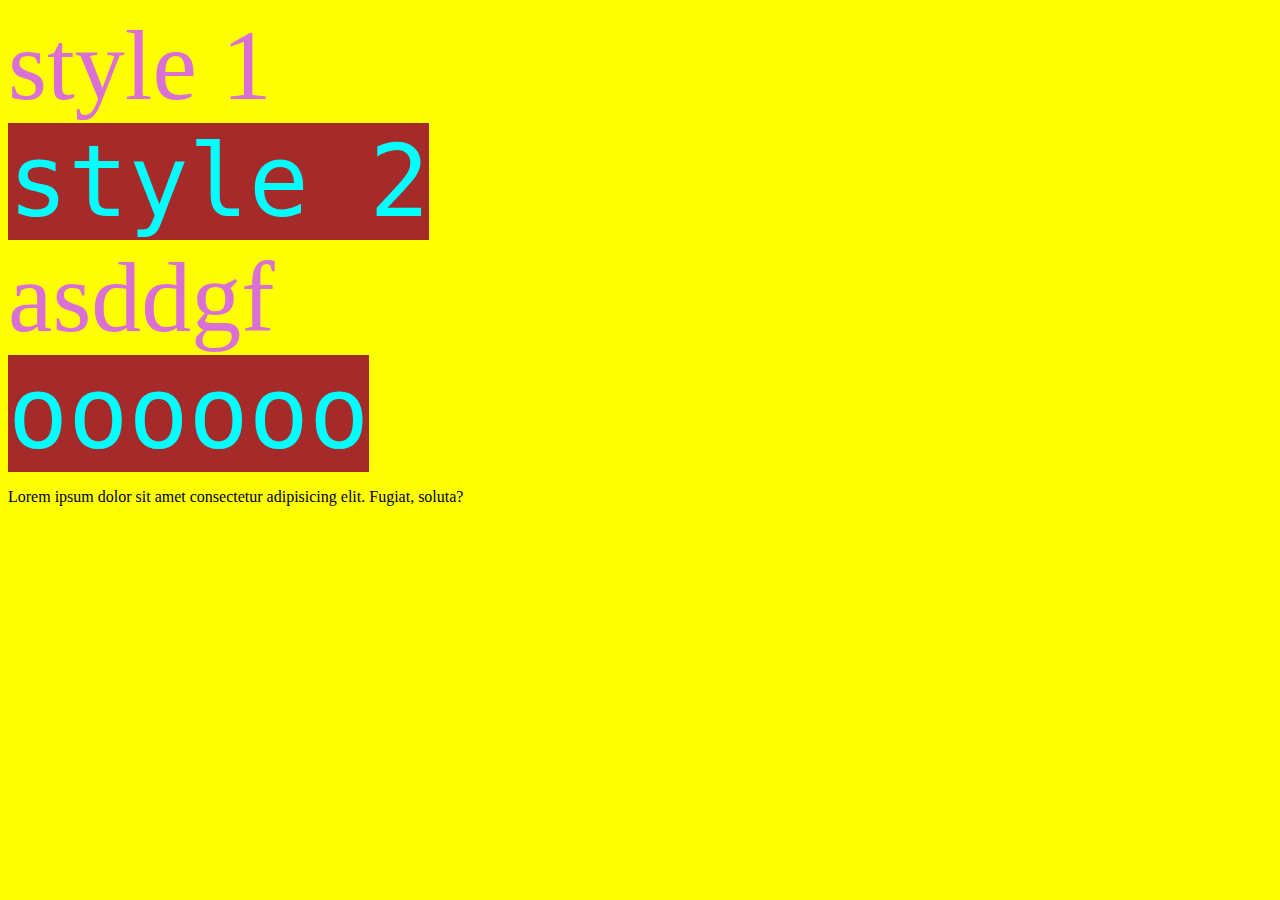
<file: index.html>
<!DOCTYPE html>
<html lang="en">
  <head>
    <meta charset="UTF-8" />
    <meta name="viewport" content="width=device-width, initial-scale=1.0" />
    <title>Document</title>
    <link rel="stylesheet" href="style.css">
   </head>
 <body>
    <div class="s1">style 1</div>
    <span class="s2">style 2</span>
    <div class="s1">asddgf</div>
    <span class="s2">oooooo</span>
    <div>
      <p>
        Lorem ipsum dolor sit amet consectetur adipisicing elit. Fugiat, soluta?
      </p>
    </div>

    </h1>
  </body>
</html>
</file>
<file: style.css>
#id-s1{
    color: yellow ;
  }
  .s1{
    color:pink;
    font-size: 100px ;
    text-decoration: dashed;
    font-family: 'Times New Roman', Times, serif;
    background-color: ;
  }
  .s1{
    color:orchid;
  }
  *{
    background-color: yellow;
  }
  div*{
    background-color: whitesmoke;
  }
  .s2{
    color: aqua;
    font-family:monospace ;
    background-color: brown;
    font-size: 100px;
  }
</file>
